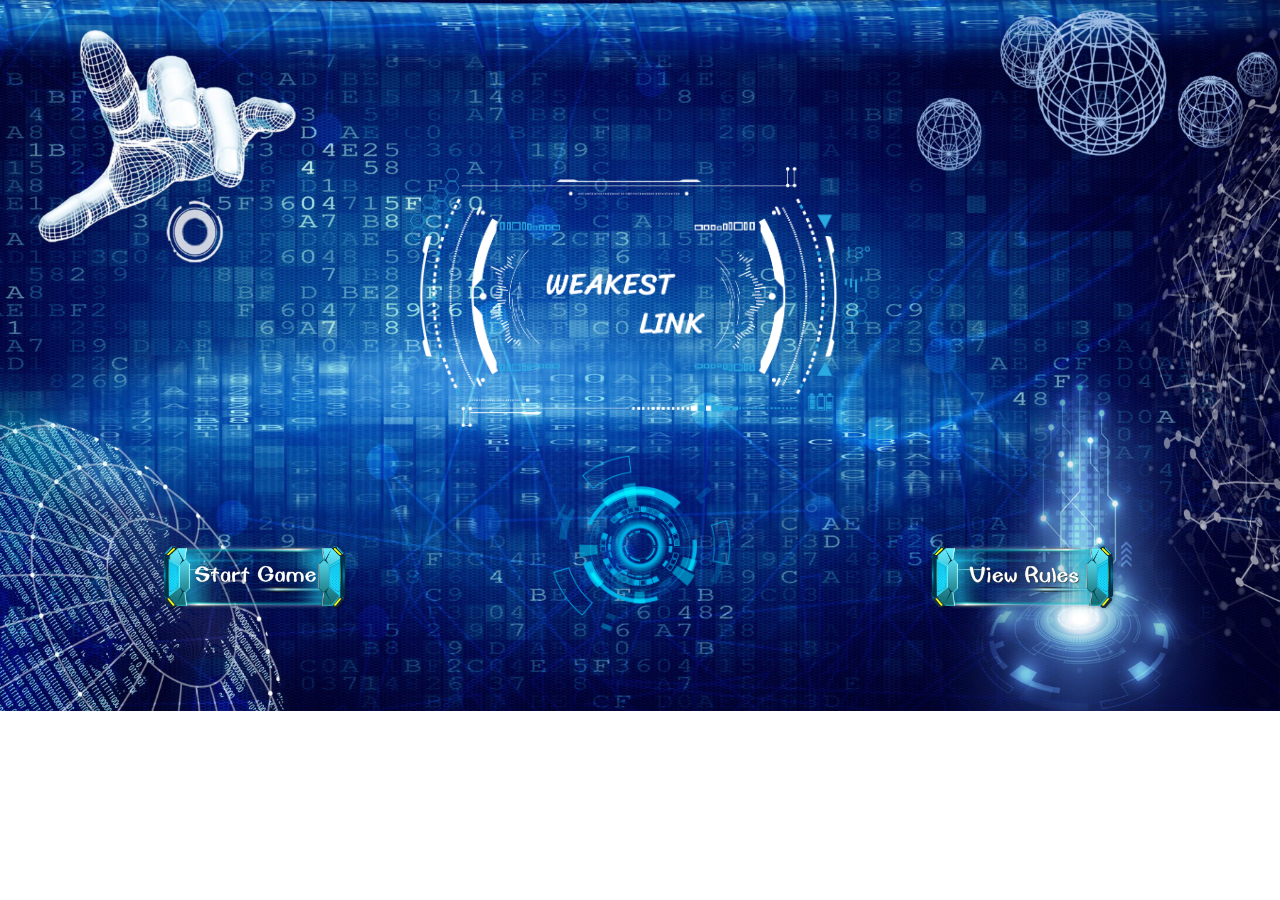
<file: index.html>
<!DOCTYPE html>
<html>
  <head>
    <meta charset="utf-8">
    <meta name="viewport" content="width=device-width">
    <title>repl.it</title>
    <link href="css/style.css" rel="stylesheet" type="text/css" />
  </head>
  <body>
    <div id="ruleIframe"></div>
    <div id="container">
      <header></header>
      <nav></nav>
      <aside></aside>
      <main>
        <img src="img/logo.png">
      </main>
      <footer>
        <div>
          <img src="img/btnStartGame.png">
        </div>
        <div>
          <img id="runFunction" src="img/runFunction.png">
        </div>
        <div>
          <img id="ruleButton" src="img/btnViewRules.png">
        </div>
      </footer>
    </div>
    <script src="js/script.js"></script>
  </body>
</html>
</file>
<file: css/style.css>
body
{
  font-family: Arial, Helvetica, sans-serif;
  background-image: url("../img/background.jpg");
  background-size: 100%;
  background-repeat: no-repeat;
  text-align: center;
  margin:0;
  padding:0;
}
#container
{
  width:90%;
  margin: 0 auto 0 auto;
  display:grid;
  grid-template-columns: repeat(12, 1fr);
  grid-template-rows: 30% auto auto auto auto;
}
header{
  grid-column: 1/13;
}
nav{
  grid-column: 1/13;
}
main{
  grid-column: 4/10;
}
main > img{
  width: 80%;
}
footer{
  grid-column: 1/13; 
  display: grid;
  grid-template-columns: repeat(3, 1fr);
}
footer > div{
  grid-column: 1fr;
}
footer > div > img{
  width: 100%;
}
#ruleIframe{
  display: none;
  width: 100%;
  height: 1000px;
  position: absolute;
  z-index: 1;
}
</file>
